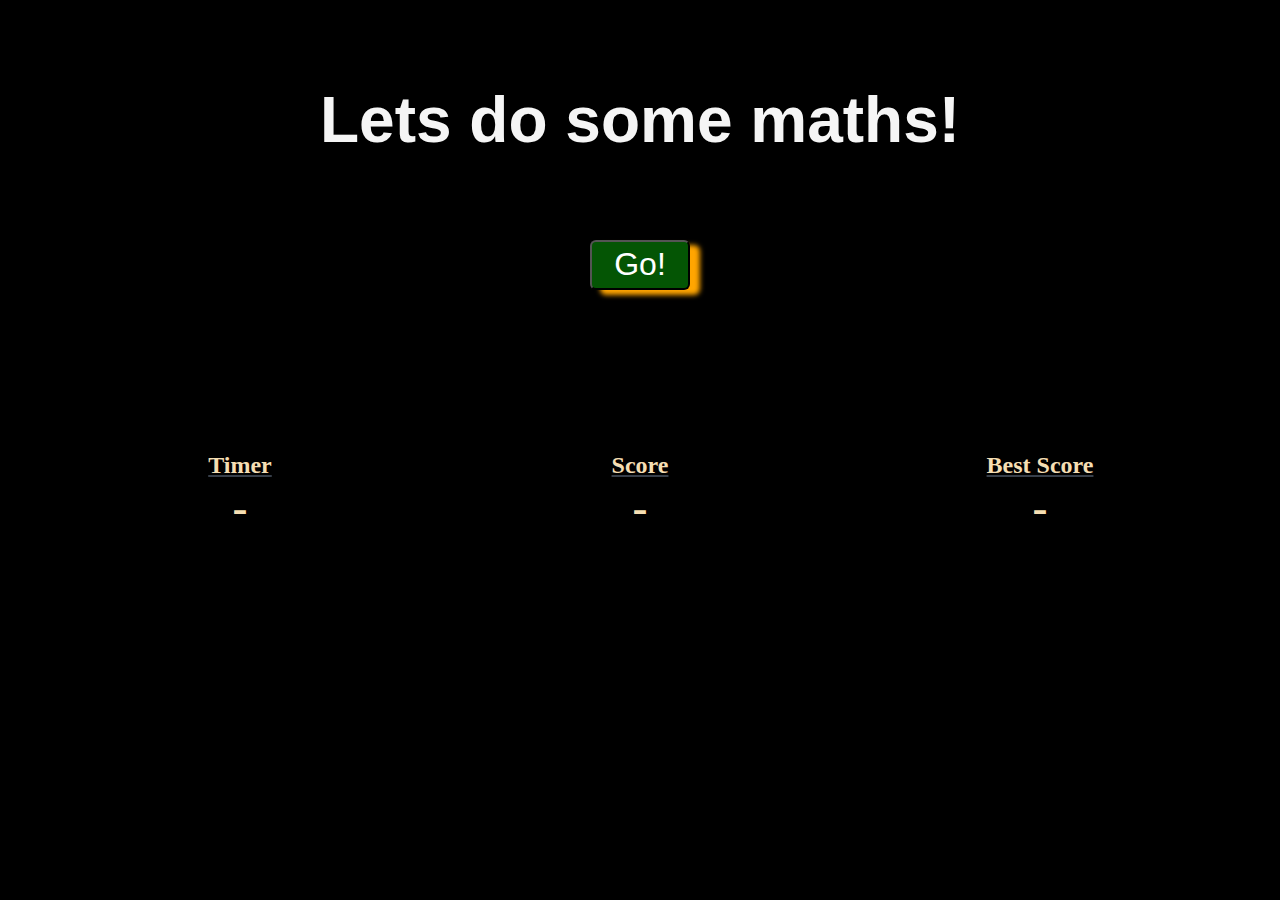
<file: index.html>
<!DOCTYPE html>
<html lang="en">
    <head>
        <title>IT Change Career</title>
        <meta charset="utf-8">
        <meta name="viewport" content="width=device-width, initial-scale=1">
        <link href='myStyles.css' rel="stylesheet">
        <script src="myScripts.js"></script>
        <link rel="stylesheet" href="https://maxcdn.bootstrapcdn.com/font-awesome/4.3.0/css/font-awesome.min.css">

    </head>

    <body onload="hideYourScore()">

      <div id="container">
        

          <div id="gameContainer">
            <div id="cover">

                    <!-- fireworks -->
      <div id="fireworks">
        <div class="pyro">
          <div class="before"></div>
          <div class="after"></div>
        </div>
      </div>
      <!-- end fireworks-->
              <h1 id="youGot">Lets do some maths!</h1>
              <h2 id="yourFinalScore"></h2>
              
              
                <button class="playButtons green" id="startMiniMaths" onclick="reloadMiniMaths();">Go!</button>
                
            
            </div>
                  <div id="quizContainer">
          
                      <p id="ques1"></p>
                      <p id="oper"></p>
                      <p id="ques2"></p>
                      <p id="equals">=</p>
                      <p id="ans"></p>
                      
                      
                      
                  </div>
              <div id = "answerButtons">
                <button id="correctAns" onclick="correctAnswer();"></button>
                <button class="wrongButts" id="wrongAnswer" onclick="wrongAnswer(this.id);"></button>
                <button class="wrongButts" id="wrongAnswer2" onclick="wrongAnswer(this.id);"></button>
                </div>
          
            

        </div>
        
          <div id="flexBox">

            
              <div>
                <h2>Timer</h2>
                <p id="countDownTimer"> - </p>
              </div>
                

                <div>

                  <h2> Score</h2>
                    <p id="yourScore"> - </p>
                </div>
                <div>

                  <h2>Best Score</h2>
                    <p id="bestScore"> - </p>
                </div>
          </div>

          <div class="center"><button id="reloadAll" class="playButtons simple" onclick="reloadAll();"><i class="fa fa-refresh" aria-hidden="true">&nbsp;<small></small></i></button></div>
          
  </div>
  



  </body>

    </html>
</file>
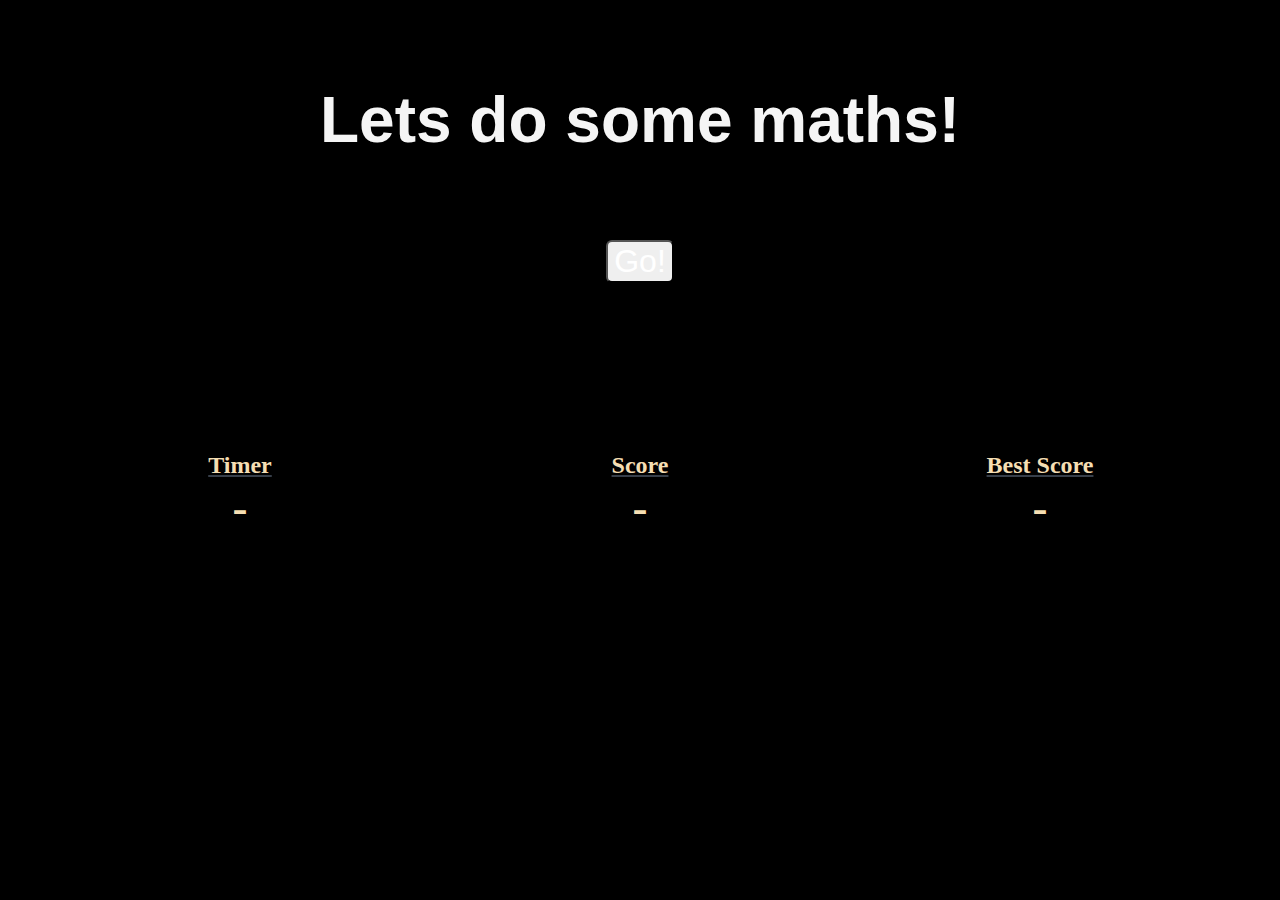
<file: myIndex.html>
<!DOCTYPE html>
<html lang="en">
    <head>
        <title>IT Change Career</title>
        <meta charset="utf-8">
        <meta name="viewport" content="width=device-width, initial-scale=1">
        <link href='myStyles.css' rel="stylesheet">
        <script src="myScripts.js"></script>
        <link rel="stylesheet" href="https://maxcdn.bootstrapcdn.com/font-awesome/4.3.0/css/font-awesome.min.css">

    </head>

    <body onload="hideYourScore()">

      <div id="container">
        

          <div id="gameContainer">
            <div id="cover">

                    <!-- fireworks -->
      <div id="fireworks">
        <div class="pyro">
          <div class="before"></div>
          <div class="after"></div>
        </div>
      </div>
      <!-- end fireworks-->
              <h1 id="youGot">Lets do some maths!</h1>
              <h2 id="yourFinalScore"></h2>
              
              
                <button class="playButtons blue" id="startMiniMaths" onclick="reloadMiniMaths();">Go!</button>
                
            
            </div>
                  <div id="quizContainer">
          
                      <p id="ques1"></p>
                      <p id="oper"></p>
                      <p id="ques2"></p>
                      <p id="equals">=</p>
                      <p id="ans"></p>
                      
                      
                      
                  </div>
              <div id = "answerButtons">
                <button id="correctAns" onclick="correctAnswer();"></button>
                <button class="wrongButts" id="wrongAnswer" onclick="wrongAnswer(this.id);"></button>
                <button class="wrongButts" id="wrongAnswer2" onclick="wrongAnswer(this.id);"></button>
                </div>
          
            

        </div>
        
          <div id="flexBox">

            
              <div>
                <h2>Timer</h2>
                <p id="countDownTimer"> - </p>
              </div>
                

                <div>

                  <h2> Score</h2>
                    <p id="yourScore"> - </p>
                </div>
                <div>

                  <h2>Best Score</h2>
                    <p id="bestScore"> - </p>
                </div>
          </div>

          <div class="center"><button id="reloadAll" class="playButtons simple" onclick="reloadAll();"><i class="fa fa-refresh" aria-hidden="true">&nbsp;<small></small></i></button></div>
          
  </div>
  



  </body>

    </html>
</file>
<file: myStyles.css>
* {
    box-sizing: border-box;
}
body {
    background-color: black;
    margin: 0;
}
#container {
    background-color: black;
    max-width: 1200px;
    width: 100%;
    margin: 0px auto;
    /* padding:20px; */
}

#gameContainer {
    position:relative;
    width: 100%;
    /* height:400px; */
    margin: 20px auto 0;
    /* padding:100px 0; */
    background-color: black;
}

#cover {
    width:100%;
    height:100%;
    background-color: black;
    position: absolute;
    display: block;
    /* opacity: 0.7; */
    margin: 0;
    text-align: center;
    /* padding-top:100px; */
}

#cover > h1 {
    padding: 20px;
    font-family:Arial, Helvetica, sans-serif;
    font-size: 4em;
    color:whitesmoke;
}

#cover h2 {
    font-size: 3em;
    font-family:Arial, Helvetica, sans-serif;
    color: whitesmoke;
}

#fireworks {
    display: none;
}
#quizContainer {
    width: 90%;
    /* height:400px; */
    margin: 20px auto 0;
    padding:100px 0;
    background-color: black;
    text-align: center;

}
#quizContainer > p {
    display: inline;
    font-family:Arial, Helvetica, sans-serif;
    font-size: 8em;
    color: white;

}

#ans:after{
    font-family: FontAwesome;
    font-size: 1em;
    display: inline-block;
    padding-left: 6px;
    /* vertical-align: middle; */
    content: " \f00c";
    color: rgb(10, 243, 10);
}

#answerButtons {
    width:100%;
    /* padding: 5px; */
    text-align: center;
    margin: 5px auto;
    height: 65px;
    
    }
#answerButtons button {
    margin: 0px 10px;
    width: 80px;
    font-size: 3em;
    color:white;
    background-color: black;
    border-radius: 4px;
    text-align: center;
}

#flexBox {
    display:flex;
    background-color: black;

}
#flexBox p {
    font-family:Arial, Helvetica, sans-serif;
    font-size: 3em;
    margin:0;
    color: wheat;
}
#flexBox h2 {
    margin-top: 0;
    margin-bottom: 2px;
    text-decoration: underline #373F4A;
    color: wheat;
}
#flexBox > div {
    display: inline-block;
    margin: 10px;
    width:33%;
    height:100px;
    text-align: center;

}

.playButtons {

    margin: 20px auto;

    color: white;
    border-radius: 6px;

    font-size: 2em;
}

.green {
    box-shadow: 10px 5px 5px orange;
    background-color: rgb(4, 85, 4);
    width:100px;
    height:50px;
}
.simple {
    border-radius: 0;
    background-color: black;
    border: 0;
    text-decoration: underline;
}
.center {
    margin:1px auto;
    text-align: center;
}


/* fireworks */



.pyro > .before, .pyro > .after {
    position: absolute;
    width: 5px;
    height: 5px;
    border-radius: 50%;
    box-shadow: -120px -218.66667px blue, 248px -16.66667px #00ff84, 190px 16.33333px #002bff, -113px -308.66667px #ff009d, -109px -287.66667px #ffb300, -50px -313.66667px #ff006e, 226px -31.66667px #ff4000, 180px -351.66667px #ff00d0, -12px -338.66667px #00f6ff, 220px -388.66667px #99ff00, -69px -27.66667px #ff0400, -111px -339.66667px #6200ff, 155px -237.66667px #00ddff, -152px -380.66667px #00ffd0, -50px -37.66667px #00ffdd, -95px -175.66667px #a6ff00, -88px 10.33333px #0d00ff, 112px -309.66667px #005eff, 69px -415.66667px #ff00a6, 168px -100.66667px #ff004c, -244px 24.33333px #ff6600, 97px -325.66667px #ff0066, -211px -182.66667px #00ffa2, 236px -126.66667px #b700ff, 140px -196.66667px #9000ff, 125px -175.66667px #00bbff, 118px -381.66667px #ff002f, 144px -111.66667px #ffae00, 36px -78.66667px #f600ff, -63px -196.66667px #c800ff, -218px -227.66667px #d4ff00, -134px -377.66667px #ea00ff, -36px -412.66667px #ff00d4, 209px -106.66667px #00fff2, 91px -278.66667px #000dff, -22px -191.66667px #9dff00, 139px -392.66667px #a6ff00, 56px -2.66667px #0099ff, -156px -276.66667px #ea00ff, -163px -233.66667px #00fffb, -238px -346.66667px #00ff73, 62px -363.66667px #0088ff, 244px -170.66667px #0062ff, 224px -142.66667px #b300ff, 141px -208.66667px #9000ff, 211px -285.66667px #ff6600, 181px -128.66667px #1e00ff, 90px -123.66667px #c800ff, 189px 70.33333px #00ffc8, -18px -383.66667px #00ff33, 100px -6.66667px #ff008c;
    -moz-animation: 1s bang ease-out infinite backwards, 1s gravity ease-in infinite backwards, 5s position linear infinite backwards;
    -webkit-animation: 1s bang ease-out infinite backwards, 1s gravity ease-in infinite backwards, 5s position linear infinite backwards;
    -o-animation: 1s bang ease-out infinite backwards, 1s gravity ease-in infinite backwards, 5s position linear infinite backwards;
    -ms-animation: 1s bang ease-out infinite backwards, 1s gravity ease-in infinite backwards, 5s position linear infinite backwards;
    animation: 1s bang ease-out infinite backwards, 1s gravity ease-in infinite backwards, 5s position linear infinite backwards; }
  
  .pyro > .after {
    -moz-animation-delay: 1.25s, 1.25s, 1.25s;
    -webkit-animation-delay: 1.25s, 1.25s, 1.25s;
    -o-animation-delay: 1.25s, 1.25s, 1.25s;
    -ms-animation-delay: 1.25s, 1.25s, 1.25s;
    animation-delay: 1.25s, 1.25s, 1.25s;
    -moz-animation-duration: 1.25s, 1.25s, 6.25s;
    -webkit-animation-duration: 1.25s, 1.25s, 6.25s;
    -o-animation-duration: 1.25s, 1.25s, 6.25s;
    -ms-animation-duration: 1.25s, 1.25s, 6.25s;
    animation-duration: 1.25s, 1.25s, 6.25s; }
  
  @-webkit-keyframes bang {
    from {
      box-shadow: 0 0 white, 0 0 white, 0 0 white, 0 0 white, 0 0 white, 0 0 white, 0 0 white, 0 0 white, 0 0 white, 0 0 white, 0 0 white, 0 0 white, 0 0 white, 0 0 white, 0 0 white, 0 0 white, 0 0 white, 0 0 white, 0 0 white, 0 0 white, 0 0 white, 0 0 white, 0 0 white, 0 0 white, 0 0 white, 0 0 white, 0 0 white, 0 0 white, 0 0 white, 0 0 white, 0 0 white, 0 0 white, 0 0 white, 0 0 white, 0 0 white, 0 0 white, 0 0 white, 0 0 white, 0 0 white, 0 0 white, 0 0 white, 0 0 white, 0 0 white, 0 0 white, 0 0 white, 0 0 white, 0 0 white, 0 0 white, 0 0 white, 0 0 white, 0 0 white; } }
  @-moz-keyframes bang {
    from {
      box-shadow: 0 0 white, 0 0 white, 0 0 white, 0 0 white, 0 0 white, 0 0 white, 0 0 white, 0 0 white, 0 0 white, 0 0 white, 0 0 white, 0 0 white, 0 0 white, 0 0 white, 0 0 white, 0 0 white, 0 0 white, 0 0 white, 0 0 white, 0 0 white, 0 0 white, 0 0 white, 0 0 white, 0 0 white, 0 0 white, 0 0 white, 0 0 white, 0 0 white, 0 0 white, 0 0 white, 0 0 white, 0 0 white, 0 0 white, 0 0 white, 0 0 white, 0 0 white, 0 0 white, 0 0 white, 0 0 white, 0 0 white, 0 0 white, 0 0 white, 0 0 white, 0 0 white, 0 0 white, 0 0 white, 0 0 white, 0 0 white, 0 0 white, 0 0 white, 0 0 white; } }
  @-o-keyframes bang {
    from {
      box-shadow: 0 0 white, 0 0 white, 0 0 white, 0 0 white, 0 0 white, 0 0 white, 0 0 white, 0 0 white, 0 0 white, 0 0 white, 0 0 white, 0 0 white, 0 0 white, 0 0 white, 0 0 white, 0 0 white, 0 0 white, 0 0 white, 0 0 white, 0 0 white, 0 0 white, 0 0 white, 0 0 white, 0 0 white, 0 0 white, 0 0 white, 0 0 white, 0 0 white, 0 0 white, 0 0 white, 0 0 white, 0 0 white, 0 0 white, 0 0 white, 0 0 white, 0 0 white, 0 0 white, 0 0 white, 0 0 white, 0 0 white, 0 0 white, 0 0 white, 0 0 white, 0 0 white, 0 0 white, 0 0 white, 0 0 white, 0 0 white, 0 0 white, 0 0 white, 0 0 white; } }
  @-ms-keyframes bang {
    from {
      box-shadow: 0 0 white, 0 0 white, 0 0 white, 0 0 white, 0 0 white, 0 0 white, 0 0 white, 0 0 white, 0 0 white, 0 0 white, 0 0 white, 0 0 white, 0 0 white, 0 0 white, 0 0 white, 0 0 white, 0 0 white, 0 0 white, 0 0 white, 0 0 white, 0 0 white, 0 0 white, 0 0 white, 0 0 white, 0 0 white, 0 0 white, 0 0 white, 0 0 white, 0 0 white, 0 0 white, 0 0 white, 0 0 white, 0 0 white, 0 0 white, 0 0 white, 0 0 white, 0 0 white, 0 0 white, 0 0 white, 0 0 white, 0 0 white, 0 0 white, 0 0 white, 0 0 white, 0 0 white, 0 0 white, 0 0 white, 0 0 white, 0 0 white, 0 0 white, 0 0 white; } }
  @keyframes bang {
    from {
      box-shadow: 0 0 white, 0 0 white, 0 0 white, 0 0 white, 0 0 white, 0 0 white, 0 0 white, 0 0 white, 0 0 white, 0 0 white, 0 0 white, 0 0 white, 0 0 white, 0 0 white, 0 0 white, 0 0 white, 0 0 white, 0 0 white, 0 0 white, 0 0 white, 0 0 white, 0 0 white, 0 0 white, 0 0 white, 0 0 white, 0 0 white, 0 0 white, 0 0 white, 0 0 white, 0 0 white, 0 0 white, 0 0 white, 0 0 white, 0 0 white, 0 0 white, 0 0 white, 0 0 white, 0 0 white, 0 0 white, 0 0 white, 0 0 white, 0 0 white, 0 0 white, 0 0 white, 0 0 white, 0 0 white, 0 0 white, 0 0 white, 0 0 white, 0 0 white, 0 0 white; } }
  @-webkit-keyframes gravity {
    to {
      transform: translateY(200px);
      -moz-transform: translateY(200px);
      -webkit-transform: translateY(200px);
      -o-transform: translateY(200px);
      -ms-transform: translateY(200px);
      opacity: 0; } }
  @-moz-keyframes gravity {
    to {
      transform: translateY(200px);
      -moz-transform: translateY(200px);
      -webkit-transform: translateY(200px);
      -o-transform: translateY(200px);
      -ms-transform: translateY(200px);
      opacity: 0; } }
  @-o-keyframes gravity {
    to {
      transform: translateY(200px);
      -moz-transform: translateY(200px);
      -webkit-transform: translateY(200px);
      -o-transform: translateY(200px);
      -ms-transform: translateY(200px);
      opacity: 0; } }
  @-ms-keyframes gravity {
    to {
      transform: translateY(200px);
      -moz-transform: translateY(200px);
      -webkit-transform: translateY(200px);
      -o-transform: translateY(200px);
      -ms-transform: translateY(200px);
      opacity: 0; } }
  @keyframes gravity {
    to {
      transform: translateY(200px);
      -moz-transform: translateY(200px);
      -webkit-transform: translateY(200px);
      -o-transform: translateY(200px);
      -ms-transform: translateY(200px);
      opacity: 0; } }
  @-webkit-keyframes position {
    0%, 19.9% {
      margin-top: 10%;
      margin-left: 40%; }
  
    20%, 39.9% {
      margin-top: 40%;
      margin-left: 30%; }
  
    40%, 59.9% {
      margin-top: 20%;
      margin-left: 70%; }
  
    60%, 79.9% {
      margin-top: 30%;
      margin-left: 20%; }
  
    80%, 99.9% {
      margin-top: 30%;
      margin-left: 80%; } }
  @-moz-keyframes position {
    0%, 19.9% {
      margin-top: 10%;
      margin-left: 40%; }
  
    20%, 39.9% {
      margin-top: 40%;
      margin-left: 30%; }
  
    40%, 59.9% {
      margin-top: 20%;
      margin-left: 70%; }
  
    60%, 79.9% {
      margin-top: 30%;
      margin-left: 20%; }
  
    80%, 99.9% {
      margin-top: 30%;
      margin-left: 80%; } }
  @-o-keyframes position {
    0%, 19.9% {
      margin-top: 10%;
      margin-left: 40%; }
  
    20%, 39.9% {
      margin-top: 40%;
      margin-left: 30%; }
  
    40%, 59.9% {
      margin-top: 20%;
      margin-left: 70%; }
  
    60%, 79.9% {
      margin-top: 30%;
      margin-left: 20%; }
  
    80%, 99.9% {
      margin-top: 30%;
      margin-left: 80%; } }
  @-ms-keyframes position {
    0%, 19.9% {
      margin-top: 10%;
      margin-left: 40%; }
  
    20%, 39.9% {
      margin-top: 40%;
      margin-left: 30%; }
  
    40%, 59.9% {
      margin-top: 20%;
      margin-left: 70%; }
  
    60%, 79.9% {
      margin-top: 30%;
      margin-left: 20%; }
  
    80%, 99.9% {
      margin-top: 30%;
      margin-left: 80%; } }
  @keyframes position {
    0%, 19.9% {
      margin-top: 10%;
      margin-left: 40%; }
  
    20%, 39.9% {
      margin-top: 40%;
      margin-left: 30%; }
  
    40%, 59.9% {
      margin-top: 20%;
      margin-left: 70%; }
  
    60%, 79.9% {
      margin-top: 30%;
      margin-left: 20%; }
  
    80%, 99.9% {
      margin-top: 30%;
      margin-left: 80%; } }

/* end fireworks */
</file>
